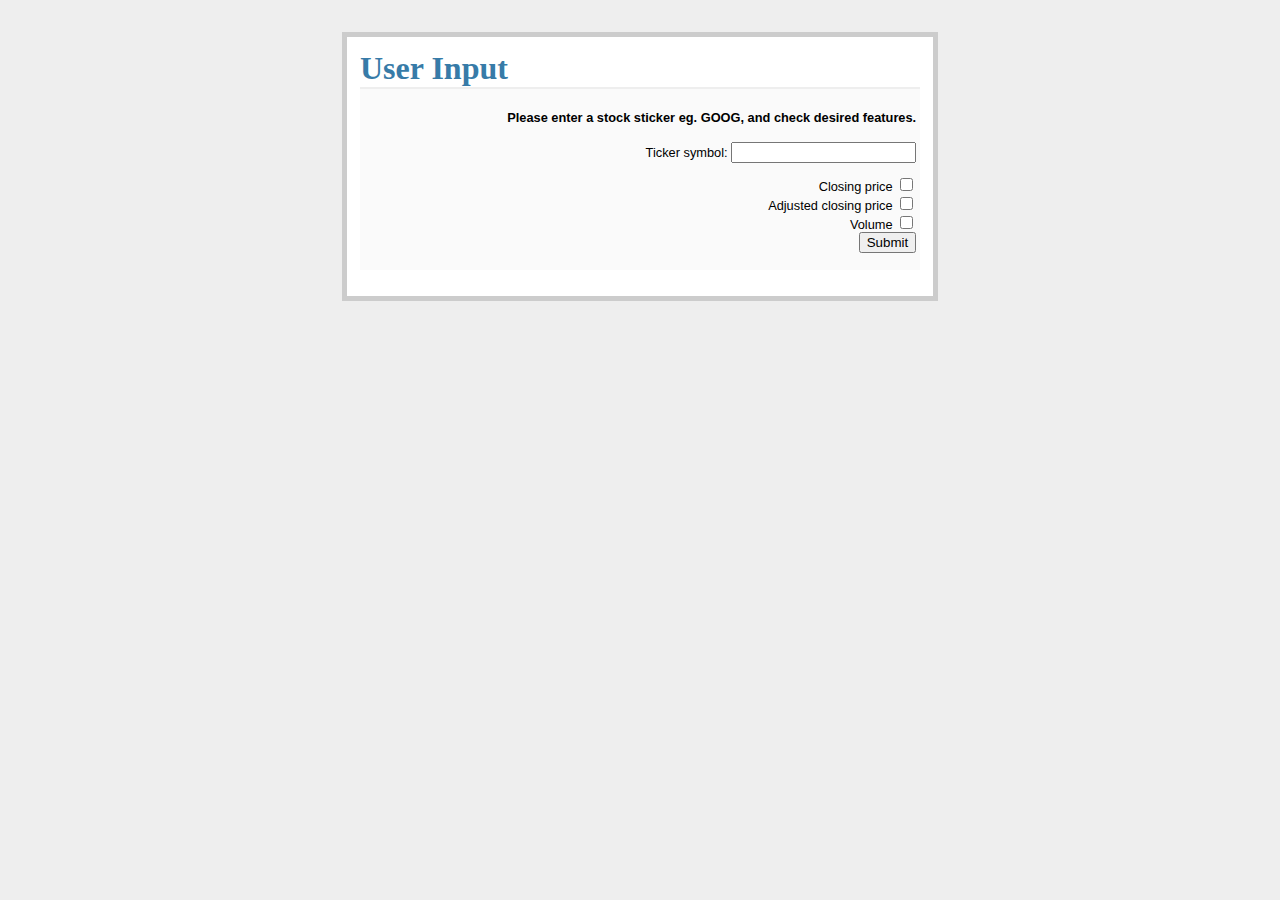
<file: templates/index.html>
<!doctype html>
<html lang='en'>
        <head>
                <meta charset='utf-8'>
                <title>Xiaowen's Milestone Project</title>
                <link rel='stylesheet' type=text/css href='/static/style.css'>
        </head>
        <body>
                <div class=page>
                        <h1>User Input</h1>
                        <div class=metanav>

                        <h4>Please enter a stock sticker eg. GOOG, and check desired features.</h4>

                        <form id='input' method='post' action='index'>
                              <p>
                                    Ticker symbol: <input type='text' name = 'ticker' />
                              </p>
                              <p>
                                    Closing price <input type='checkbox' name='features' value='Close'><br>
                                    Adjusted closing price <input type='checkbox' name='features' value='Adj. Close'><br>
                                    Volume <input type='checkbox' name='features' value='Volume'><br>
                                    <input type='submit' value='Submit'><br>
                              </p>
                        </form>

                        </div>
                </div>
        </body>
</html>
</file>
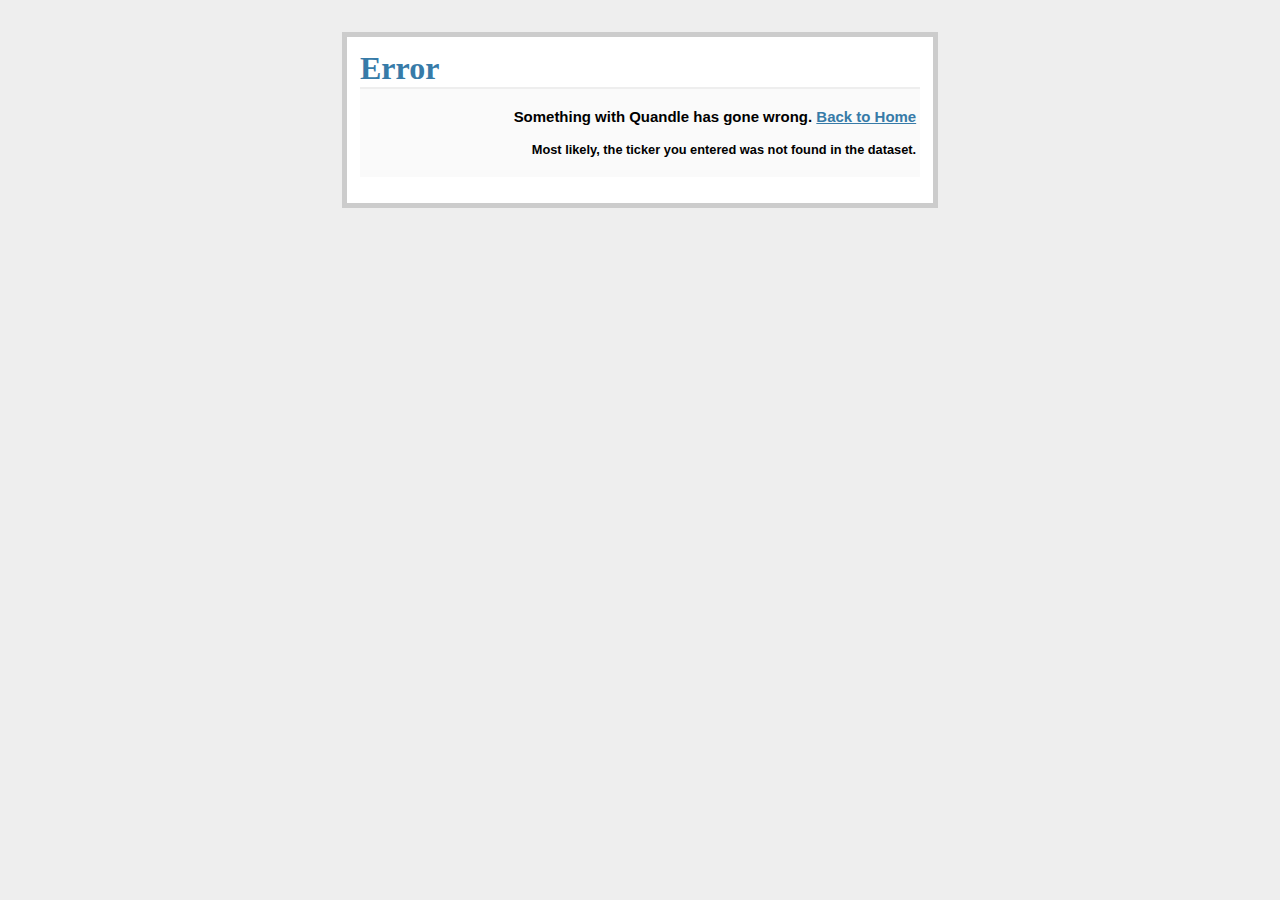
<file: templates/error_quandle.html>
<!doctype html>
<html lang='en'>
        <head>
                <meta charset='utf-8'>
                <title>Error!</title>
                <link rel='stylesheet' type=text/css href='/static/style.css'>
        </head>
        <body>
                <div class=page>
                        <h1>Error</h1>
                        <div class=metanav>
                        
                        <h3>Something with Quandle has gone wrong. <a href='/index'>Back to Home</a></h3>
                        <h4>Most likely, the ticker you entered was not found in the dataset.</h4>

                        </div>
                </div>
        </body>
</html>
</file>
<file: static/style.css>
body            { font-family: sans-serif; background: #eee; }
a, h1, h2       { color: #377BA8; }
h1, h2          { font-family: 'Georgia', serif; margin: 0; }
h1              { border-bottom: 2px solid #eee; }
h2              { font-size: 1.2em; }

.page           { margin: 2em auto; width: 35em; border: 5px solid #ccc;
                      padding: 0.8em; background: white; }
.entries        { list-style: none; margin: 0; padding: 0; }
.entries li     { margin: 0.8em 1.2em; }
.entries li h2  { margin-left: -1em; }
.add-entry      { font-size: 0.9em; border-bottom: 1px solid #ccc; }
.add-entry dl   { font-weight: bold; }
.metanav        { text-align: right; font-size: 0.8em; padding: 0.3em;
                  margin-bottom: 1em; background: #fafafa; }
.flash          { background: #CEE5F5; padding: 0.5em;
                  border: 1px solid #AACBE2; }
.error          { background: #F0D6D6; padding: 0.5em; }
</file>
